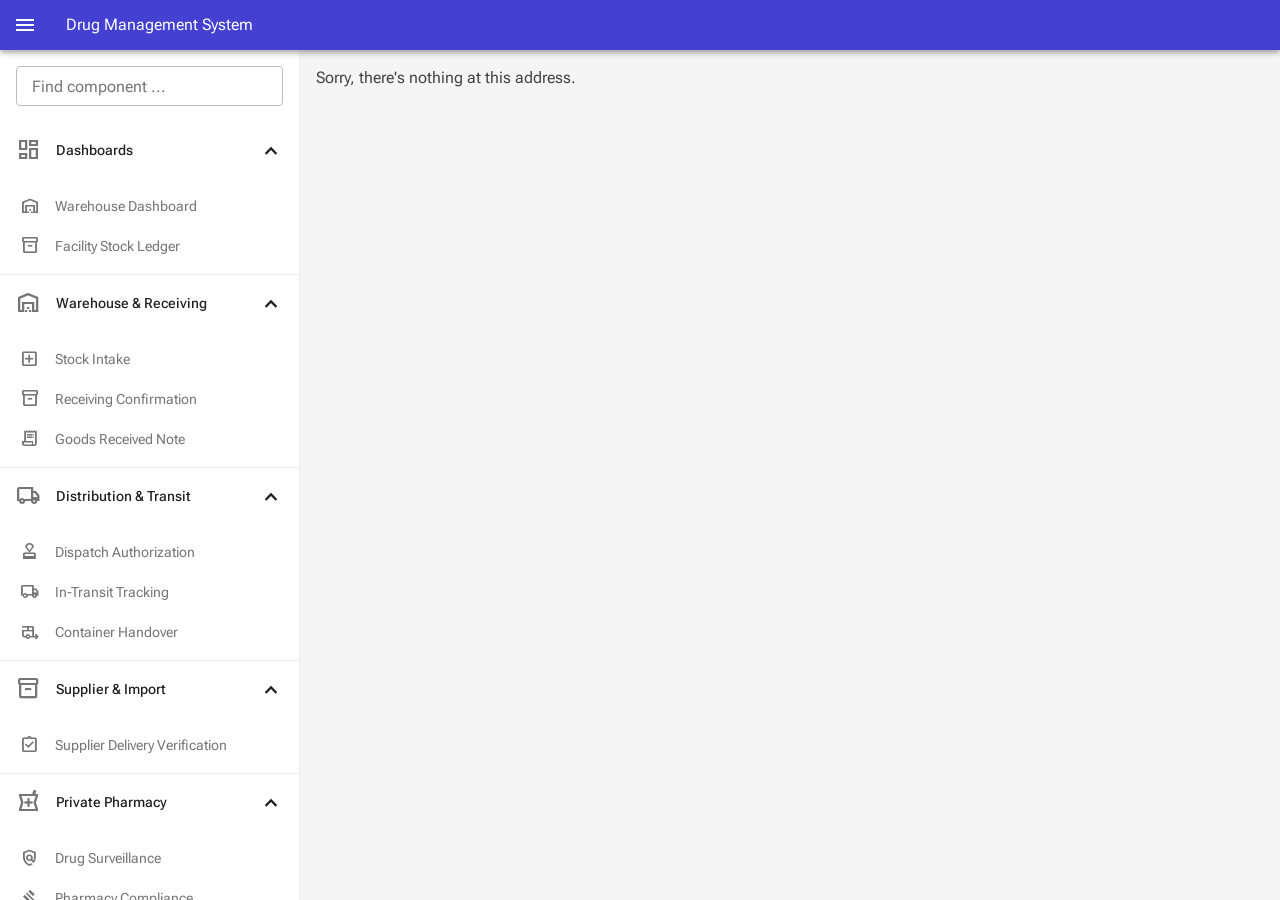
<file: index.html>
<!DOCTYPE html>
<html lang="en">

<head>
    <meta charset="utf-8" />
    <meta name="viewport" content="width=device-width, initial-scale=1.0" />
    <title>Drug Monitoring</title>
    <base href="/" id="dynamic-base">
    <script>
        // Dynamically set base path for GitHub Pages deployment
        (function () {
            var base = document.getElementById('dynamic-base');
            var path = window.location.pathname.includes('/DrugMonitorWebApp')
                ? '/DrugMonitorWebApp/'
                : '/';
            base.setAttribute('href', path);
        })();
    </script>
    <link rel="stylesheet" href="lib/bootstrap/dist/css/bootstrap.min.css" />
    <link rel="stylesheet" href="css/app.css" />
    <link rel="icon" type="image/png" href="favicon.png" />
    <link href="Drug.Management.System.styles.css" rel="stylesheet" />
    <link href="_content/Radzen.Blazor/css/material-base.css" rel="stylesheet">
</head>

<body>
    <div id="app">
        <svg class="loading-progress">
            <circle r="40%" cx="50%" cy="50%" />
            <circle r="40%" cx="50%" cy="50%" />
        </svg>
        <div class="loading-progress-text"></div>
    </div>

    <div id="blazor-error-ui">
        An unhandled error has occurred.
        <a href="." class="reload">Reload</a>
        <span class="dismiss">🗙</span>
    </div>
    <!-- Custom interop for signature pad (from Drug.Components RCL) -->
    <script src="_content/Drug.Components/deepseek_javascript_20250927_c5a34c.js"></script>
    <script src="_framework/blazor.webassembly.js"></script>
    <script src="_content/Radzen.Blazor/Radzen.Blazor.js"></script>
    <script>
        // If redirected from 404.html, restore path
        (function () {
            const params = new URLSearchParams(window.location.search);
            const path = params.get('path');
            if (path) {
                window.history.replaceState(null, '', '/DrugMonitorWebApp' + decodeURIComponent(path));
            }
        })();
    </script>
</body>

</html>
</file>
<file: css/app.css>
html, body {
    font-family: 'Helvetica Neue', Helvetica, Arial, sans-serif;
}

h1:focus {
    outline: none;
}

a, .btn-link {
    color: #0071c1;
}

.btn-primary {
    color: #fff;
    background-color: #1b6ec2;
    border-color: #1861ac;
}

.btn:focus, .btn:active:focus, .btn-link.nav-link:focus, .form-control:focus, .form-check-input:focus {
  box-shadow: 0 0 0 0.1rem white, 0 0 0 0.25rem #258cfb;
}

.content {
    padding-top: 1.1rem;
}

.valid.modified:not([type=checkbox]) {
    outline: 1px solid #26b050;
}

.invalid {
    outline: 1px solid red;
}

.validation-message {
    color: red;
}

#blazor-error-ui {
    color-scheme: light only;
    background: lightyellow;
    bottom: 0;
    box-shadow: 0 -1px 2px rgba(0, 0, 0, 0.2);
    box-sizing: border-box;
    display: none;
    left: 0;
    padding: 0.6rem 1.25rem 0.7rem 1.25rem;
    position: fixed;
    width: 100%;
    z-index: 1000;
}

    #blazor-error-ui .dismiss {
        cursor: pointer;
        position: absolute;
        right: 0.75rem;
        top: 0.5rem;
    }

.blazor-error-boundary {
    background: url([data-uri]) no-repeat 1rem/1.8rem, #b32121;
    padding: 1rem 1rem 1rem 3.7rem;
    color: white;
}

    .blazor-error-boundary::after {
        content: "An error has occurred."
    }

.loading-progress {
    position: relative;
    display: block;
    width: 8rem;
    height: 8rem;
    margin: 20vh auto 1rem auto;
}

    .loading-progress circle {
        fill: none;
        stroke: #e0e0e0;
        stroke-width: 0.6rem;
        transform-origin: 50% 50%;
        transform: rotate(-90deg);
    }

        .loading-progress circle:last-child {
            stroke: #1b6ec2;
            stroke-dasharray: calc(3.141 * var(--blazor-load-percentage, 0%) * 0.8), 500%;
            transition: stroke-dasharray 0.05s ease-in-out;
        }

.loading-progress-text {
    position: absolute;
    text-align: center;
    font-weight: bold;
    inset: calc(20vh + 3.25rem) 0 auto 0.2rem;
}

    .loading-progress-text:after {
        content: var(--blazor-load-percentage-text, "Loading");
    }

code {
    color: #c02d76;
}

.form-floating > .form-control-plaintext::placeholder, .form-floating > .form-control::placeholder {
    color: var(--bs-secondary-color);
    text-align: end;
}

.form-floating > .form-control-plaintext:focus::placeholder, .form-floating > .form-control:focus::placeholder {
    text-align: start;
}
</file>
<file: Drug.Management.System.styles.css>
@import '_content/Drug.Components/Drug.Components.svnt6gnnsy.bundle.scp.css';

/* /Layout/MainLayout.razor.rz.scp.css */
.page[b-tlji7hqshi] {
    position: relative;
    display: flex;
    flex-direction: column;
}

main[b-tlji7hqshi] {
    flex: 1;
}

.sidebar[b-tlji7hqshi] {
    background-image: linear-gradient(180deg, rgb(5, 39, 103) 0%, #3a0647 70%);
}

.top-row[b-tlji7hqshi] {
    background-color: #f7f7f7;
    border-bottom: 1px solid #d6d5d5;
    justify-content: flex-end;
    height: 3.5rem;
    display: flex;
    align-items: center;
}

    .top-row[b-tlji7hqshi]  a, .top-row[b-tlji7hqshi]  .btn-link {
        white-space: nowrap;
        margin-left: 1.5rem;
        text-decoration: none;
    }

    .top-row[b-tlji7hqshi]  a:hover, .top-row[b-tlji7hqshi]  .btn-link:hover {
        text-decoration: underline;
    }

    .top-row[b-tlji7hqshi]  a:first-child {
        overflow: hidden;
        text-overflow: ellipsis;
    }

@media (max-width: 640.98px) {
    .top-row[b-tlji7hqshi] {
        justify-content: space-between;
    }

    .top-row[b-tlji7hqshi]  a, .top-row[b-tlji7hqshi]  .btn-link {
        margin-left: 0;
    }
}

@media (min-width: 641px) {
    .page[b-tlji7hqshi] {
        flex-direction: row;
    }

    .sidebar[b-tlji7hqshi] {
        width: 250px;
        height: 100vh;
        position: sticky;
        top: 0;
    }

    .top-row[b-tlji7hqshi] {
        position: sticky;
        top: 0;
        z-index: 1;
    }

    .top-row.auth[b-tlji7hqshi]  a:first-child {
        flex: 1;
        text-align: right;
        width: 0;
    }

    .top-row[b-tlji7hqshi], article[b-tlji7hqshi] {
        padding-left: 2rem !important;
        padding-right: 1.5rem !important;
    }
}
/* /Layout/NavMenu.razor.rz.scp.css */
.navbar-toggler[b-fabyclc1bk] {
    background-color: rgba(255, 255, 255, 0.1);
}

.top-row[b-fabyclc1bk] {
    min-height: 3.5rem;
    background-color: rgba(0,0,0,0.4);
}

.navbar-brand[b-fabyclc1bk] {
    font-size: 1.1rem;
}

.bi[b-fabyclc1bk] {
    display: inline-block;
    position: relative;
    width: 1.25rem;
    height: 1.25rem;
    margin-right: 0.75rem;
    top: -1px;
    background-size: cover;
}

.bi-house-door-fill-nav-menu[b-fabyclc1bk] {
    background-image: url("data:image/svg+xml,%3Csvg xmlns='http://www.w3.org/2000/svg' width='16' height='16' fill='white' class='bi bi-house-door-fill' viewBox='0 0 16 16'%3E%3Cpath d='M6.5 14.5v-3.505c0-.245.25-.495.5-.495h2c.25 0 .5.25.5.5v3.5a.5.5 0 0 0 .5.5h4a.5.5 0 0 0 .5-.5v-7a.5.5 0 0 0-.146-.354L13 5.793V2.5a.5.5 0 0 0-.5-.5h-1a.5.5 0 0 0-.5.5v1.293L8.354 1.146a.5.5 0 0 0-.708 0l-6 6A.5.5 0 0 0 1.5 7.5v7a.5.5 0 0 0 .5.5h4a.5.5 0 0 0 .5-.5Z'/%3E%3C/svg%3E");
}

.bi-plus-square-fill-nav-menu[b-fabyclc1bk] {
    background-image: url("data:image/svg+xml,%3Csvg xmlns='http://www.w3.org/2000/svg' width='16' height='16' fill='white' class='bi bi-plus-square-fill' viewBox='0 0 16 16'%3E%3Cpath d='M2 0a2 2 0 0 0-2 2v12a2 2 0 0 0 2 2h12a2 2 0 0 0 2-2V2a2 2 0 0 0-2-2H2zm6.5 4.5v3h3a.5.5 0 0 1 0 1h-3v3a.5.5 0 0 1-1 0v-3h-3a.5.5 0 0 1 0-1h3v-3a.5.5 0 0 1 1 0z'/%3E%3C/svg%3E");
}

.bi-list-nested-nav-menu[b-fabyclc1bk] {
    background-image: url("data:image/svg+xml,%3Csvg xmlns='http://www.w3.org/2000/svg' width='16' height='16' fill='white' class='bi bi-list-nested' viewBox='0 0 16 16'%3E%3Cpath fill-rule='evenodd' d='M4.5 11.5A.5.5 0 0 1 5 11h10a.5.5 0 0 1 0 1H5a.5.5 0 0 1-.5-.5zm-2-4A.5.5 0 0 1 3 7h10a.5.5 0 0 1 0 1H3a.5.5 0 0 1-.5-.5zm-2-4A.5.5 0 0 1 1 3h10a.5.5 0 0 1 0 1H1a.5.5 0 0 1-.5-.5z'/%3E%3C/svg%3E");
}

.nav-item[b-fabyclc1bk] {
    font-size: 0.9rem;
    padding-bottom: 0.5rem;
}

    .nav-item:first-of-type[b-fabyclc1bk] {
        padding-top: 1rem;
    }

    .nav-item:last-of-type[b-fabyclc1bk] {
        padding-bottom: 1rem;
    }

    .nav-item[b-fabyclc1bk]  a {
        color: #d7d7d7;
        border-radius: 4px;
        height: 3rem;
        display: flex;
        align-items: center;
        line-height: 3rem;
    }

.nav-item[b-fabyclc1bk]  a.active {
    background-color: rgba(255,255,255,0.37);
    color: white;
}

.nav-item[b-fabyclc1bk]  a:hover {
    background-color: rgba(255,255,255,0.1);
    color: white;
}

@media (min-width: 641px) {
    .navbar-toggler[b-fabyclc1bk] {
        display: none;
    }

    .collapse[b-fabyclc1bk] {
        /* Never collapse the sidebar for wide screens */
        display: block;
    }

    .nav-scrollable[b-fabyclc1bk] {
        /* Allow sidebar to scroll for tall menus */
        height: calc(100vh - 3.5rem);
        overflow-y: auto;
    }
}
</file>
